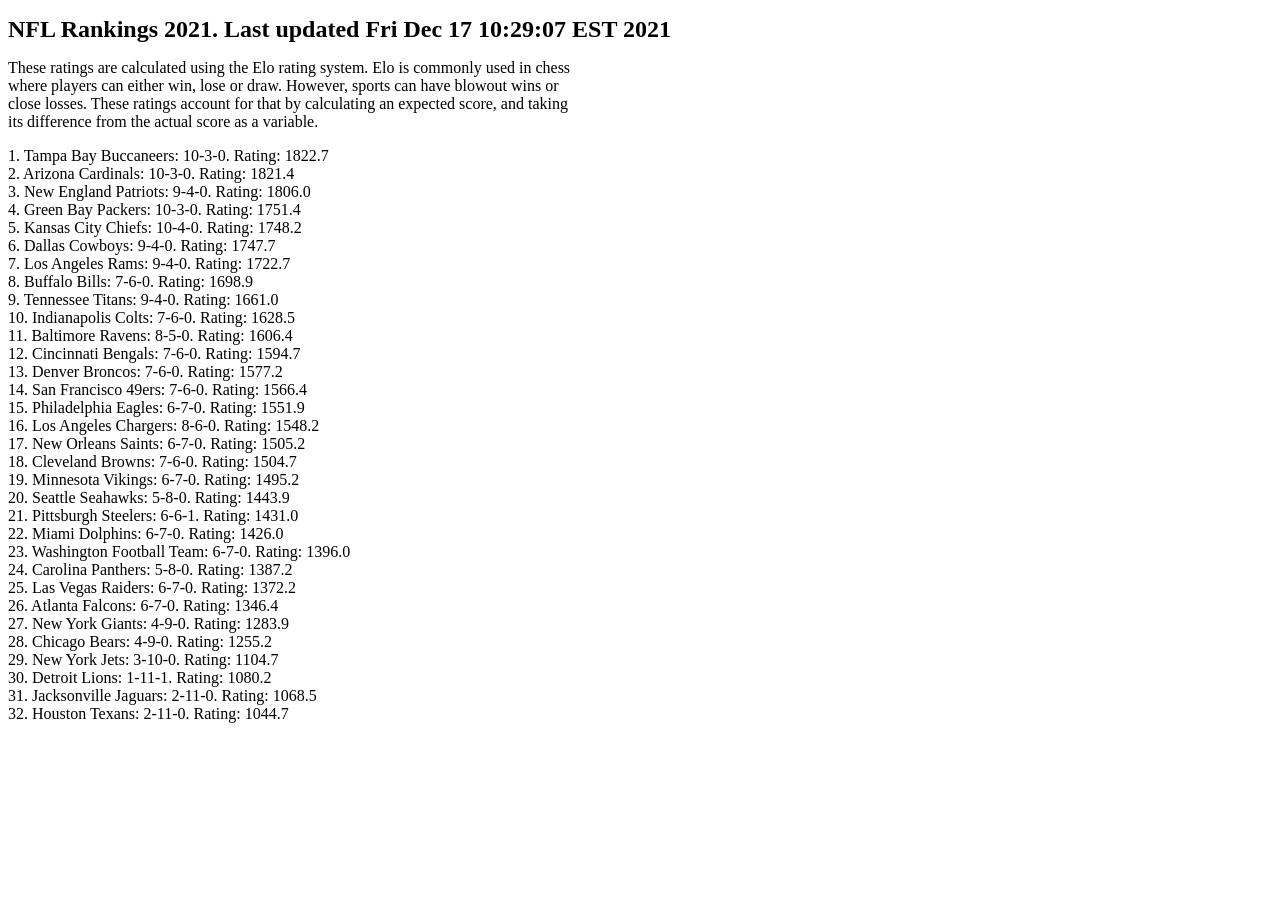
<file: index.html>
<!DOCTYPE html>
<html>
<head>
<link rel="stylesheet" href="style.css">
</head>
<body>
<h1>NFL Rankings 2021. Last updated Fri Dec 17 10:29:07 EST 2021</h1>
<p>These ratings are calculated using the Elo rating system. Elo is commonly used in chess<br> where players can either win, lose or draw. However, sports can have blowout wins or<br> close losses. These ratings account for that by calculating an expected score, and taking<br> its difference from the actual score as a variable.</p>
<p>
1. Tampa Bay Buccaneers: 10-3-0. Rating: 1822.7<br>
2. Arizona Cardinals: 10-3-0. Rating: 1821.4<br>
3. New England Patriots: 9-4-0. Rating: 1806.0<br>
4. Green Bay Packers: 10-3-0. Rating: 1751.4<br>
5. Kansas City Chiefs: 10-4-0. Rating: 1748.2<br>
6. Dallas Cowboys: 9-4-0. Rating: 1747.7<br>
7. Los Angeles Rams: 9-4-0. Rating: 1722.7<br>
8. Buffalo Bills: 7-6-0. Rating: 1698.9<br>
9. Tennessee Titans: 9-4-0. Rating: 1661.0<br>
10. Indianapolis Colts: 7-6-0. Rating: 1628.5<br>
11. Baltimore Ravens: 8-5-0. Rating: 1606.4<br>
12. Cincinnati Bengals: 7-6-0. Rating: 1594.7<br>
13. Denver Broncos: 7-6-0. Rating: 1577.2<br>
14. San Francisco 49ers: 7-6-0. Rating: 1566.4<br>
15. Philadelphia Eagles: 6-7-0. Rating: 1551.9<br>
16. Los Angeles Chargers: 8-6-0. Rating: 1548.2<br>
17. New Orleans Saints: 6-7-0. Rating: 1505.2<br>
18. Cleveland Browns: 7-6-0. Rating: 1504.7<br>
19. Minnesota Vikings: 6-7-0. Rating: 1495.2<br>
20. Seattle Seahawks: 5-8-0. Rating: 1443.9<br>
21. Pittsburgh Steelers: 6-6-1. Rating: 1431.0<br>
22. Miami Dolphins: 6-7-0. Rating: 1426.0<br>
23. Washington Football Team: 6-7-0. Rating: 1396.0<br>
24. Carolina Panthers: 5-8-0. Rating: 1387.2<br>
25. Las Vegas Raiders: 6-7-0. Rating: 1372.2<br>
26. Atlanta Falcons: 6-7-0. Rating: 1346.4<br>
27. New York Giants: 4-9-0. Rating: 1283.9<br>
28. Chicago Bears: 4-9-0. Rating: 1255.2<br>
29. New York Jets: 3-10-0. Rating: 1104.7<br>
30. Detroit Lions: 1-11-1. Rating: 1080.2<br>
31. Jacksonville Jaguars: 2-11-0. Rating: 1068.5<br>
32. Houston Texans: 2-11-0. Rating: 1044.7<br>
</p>
</body>
</html>
</file>
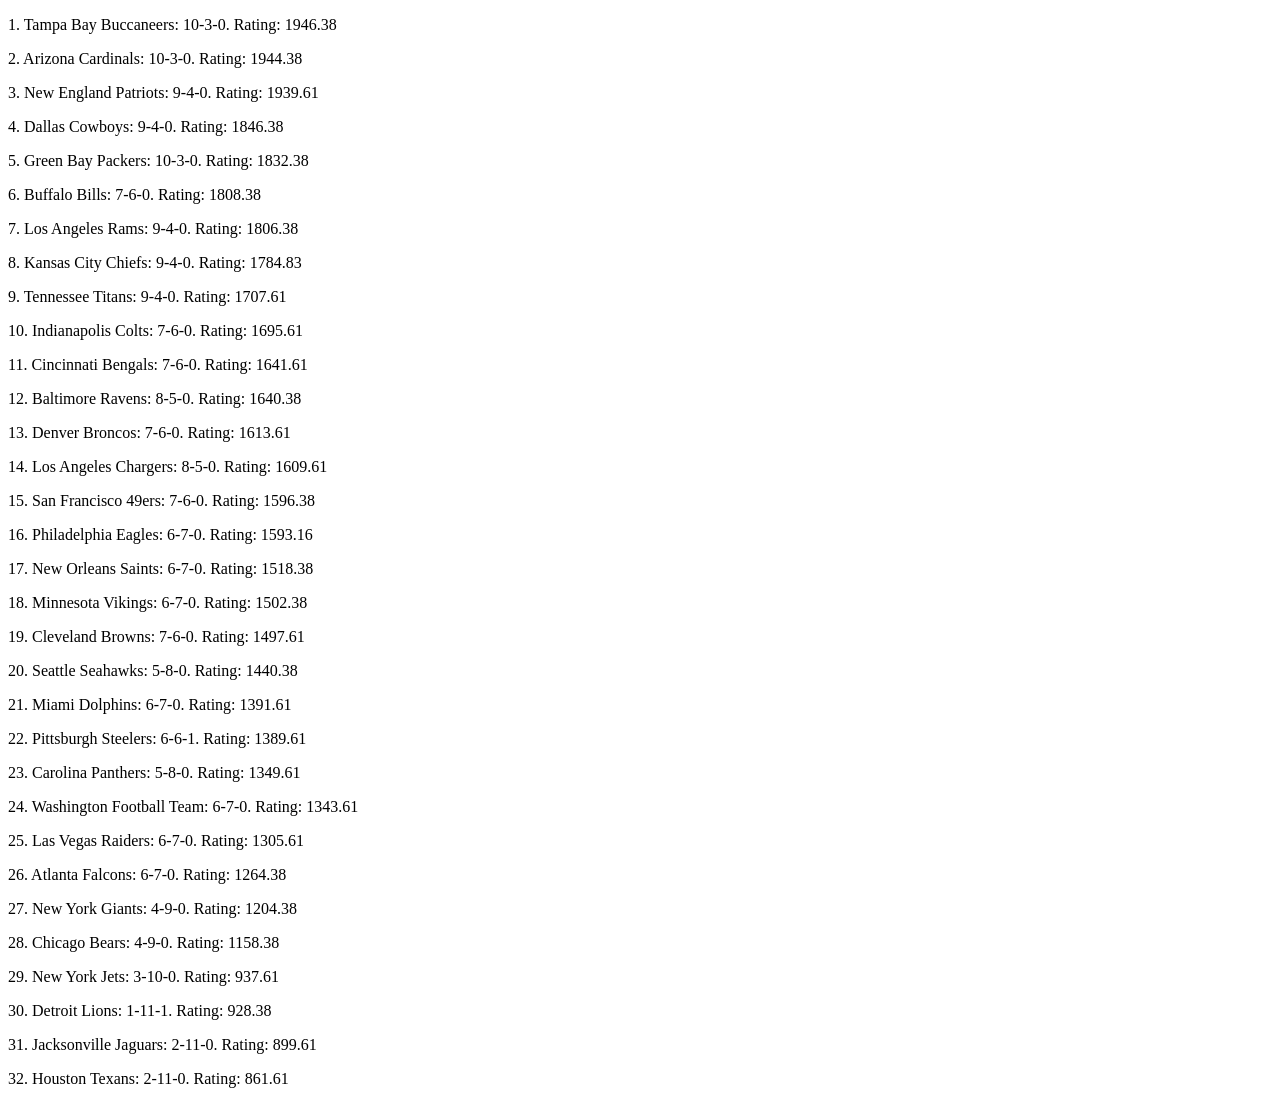
<file: ratings.html>
<!DOCTYPE html>
<html>
<body>
<p> 1. Tampa Bay Buccaneers: 10-3-0. Rating: 1946.38</p>
<p> 2. Arizona Cardinals: 10-3-0. Rating: 1944.38</p>
<p> 3. New England Patriots: 9-4-0. Rating: 1939.61</p>
<p> 4. Dallas Cowboys: 9-4-0. Rating: 1846.38</p>
<p> 5. Green Bay Packers: 10-3-0. Rating: 1832.38</p>
<p> 6. Buffalo Bills: 7-6-0. Rating: 1808.38</p>
<p> 7. Los Angeles Rams: 9-4-0. Rating: 1806.38</p>
<p> 8. Kansas City Chiefs: 9-4-0. Rating: 1784.83</p>
<p> 9. Tennessee Titans: 9-4-0. Rating: 1707.61</p>
<p> 10. Indianapolis Colts: 7-6-0. Rating: 1695.61</p>
<p> 11. Cincinnati Bengals: 7-6-0. Rating: 1641.61</p>
<p> 12. Baltimore Ravens: 8-5-0. Rating: 1640.38</p>
<p> 13. Denver Broncos: 7-6-0. Rating: 1613.61</p>
<p> 14. Los Angeles Chargers: 8-5-0. Rating: 1609.61</p>
<p> 15. San Francisco 49ers: 7-6-0. Rating: 1596.38</p>
<p> 16. Philadelphia Eagles: 6-7-0. Rating: 1593.16</p>
<p> 17. New Orleans Saints: 6-7-0. Rating: 1518.38</p>
<p> 18. Minnesota Vikings: 6-7-0. Rating: 1502.38</p>
<p> 19. Cleveland Browns: 7-6-0. Rating: 1497.61</p>
<p> 20. Seattle Seahawks: 5-8-0. Rating: 1440.38</p>
<p> 21. Miami Dolphins: 6-7-0. Rating: 1391.61</p>
<p> 22. Pittsburgh Steelers: 6-6-1. Rating: 1389.61</p>
<p> 23. Carolina Panthers: 5-8-0. Rating: 1349.61</p>
<p> 24. Washington Football Team: 6-7-0. Rating: 1343.61</p>
<p> 25. Las Vegas Raiders: 6-7-0. Rating: 1305.61</p>
<p> 26. Atlanta Falcons: 6-7-0. Rating: 1264.38</p>
<p> 27. New York Giants: 4-9-0. Rating: 1204.38</p>
<p> 28. Chicago Bears: 4-9-0. Rating: 1158.38</p>
<p> 29. New York Jets: 3-10-0. Rating: 937.61</p>
<p> 30. Detroit Lions: 1-11-1. Rating: 928.38</p>
<p> 31. Jacksonville Jaguars: 2-11-0. Rating: 899.61</p>
<p> 32. Houston Texans: 2-11-0. Rating: 861.61</p>
</body>
</html>
</file>
<file: style.css>
h1 {
  font-family: consolas;
  font-size: 24px;
}

p {
  font-family: consolas;
  font-size: 16px;
}
</file>
